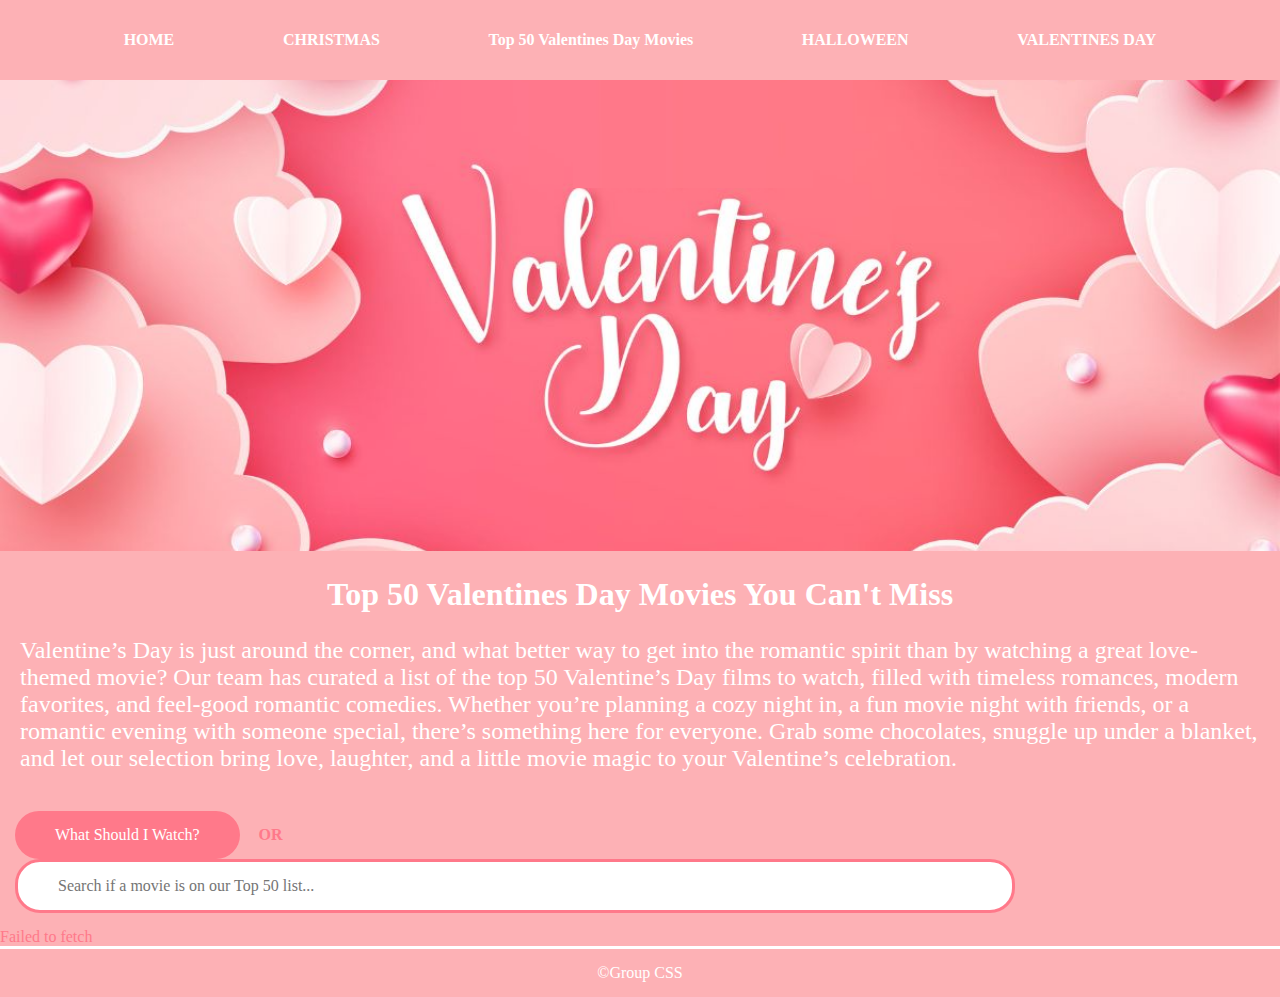
<file: valentines.html>
<!DOCTYPE html>
<html lang="en">

<head>
  <meta charset="UTF-8">
  <meta name="viewport" content="width=device-width, initial-scale=1.0">
  <title>Valentines Day</title>
  <link rel="stylesheet" href="./styles/global.css">
  <link rel="stylesheet" href="./styles/valentines.css">
  <link rel="stylesheet" href="./styles/typography.css">
  <script src="./scripts/valentines.js" defer></script>
</head>

<body>
  <header class="header">
    <nav class="menu">
      <a href="index.html" class="menu-item">HOME</a>
      <a href="christmas.html" class="menu-item">CHRISTMAS</a>
      <a href="index.html" class="header-item">
        <p class="header-title">Top 50 Valentines Day Movies</p>
      </a>
      <a href="halloween.html" class="menu-item">HALLOWEEN</a>
      <a href="valentines.html" class="menu-item active">VALENTINES DAY</a>
    </nav>
  </header>

  <div class="hero-image-container">
    <img class="hero-image" src="./images/the-origins-of-valentines-day-blog.png" alt="logo" height="150px"
      width="250px">
  </div>

  <div class="valentines-introduction">
    <h1 class="valentines-introduction-title">Top 50 Valentines Day Movies You Can&apos;t Miss</h1>
    <p class="valentines-introduction-content">Valentine’s Day is just around the corner, and what better way to get
      into the romantic spirit than by watching a great love-themed movie? Our team has curated a list of the top 50
      Valentine’s Day films to watch, filled with timeless romances, modern favorites, and feel-good romantic comedies.
      Whether you’re planning a cozy night in, a fun movie night with friends, or a romantic evening with someone
      special, there’s something here for everyone. Grab some chocolates, snuggle up under a blanket, and let our
      selection bring love, laughter, and a little movie magic to your Valentine’s celebration.</p>
  </div>

  <div class="user-input">
    <button id="button-random">What Should I Watch?</button>
    <p class="user-input-title">OR</p>
    <input id="search-input" placeholder="Search if a movie is on our Top 50 list..." />
  </div>

  <main class="main">
  </main>

  <footer class="footer">&copy;Group CSS</footer>
</body>

</html>
</file>
<file: styles/global.css>
:root {
  --background-primary: #ffffff;
  --background-secondary: #f0ead2;
  --background-tertiary: #dde5b6;
  --background-quaternary: #a98467;
  --color-primary: #6c584c;
}

* {
  box-sizing: border-box;
}

html {
  height: 100vh;
}

body {
  margin: 0;
  height: 100%;
  display: flex;
  flex-direction: column;
  color: #ff798a;
}

.header {
  background-color: var(--background-primary);
}

.header__title {
  text-align: center;
}

.menu {
  display: flex;
  justify-content: space-evenly;
  align-items: center;
  padding: 15px;
}

.menu-item,
.header-item {
  text-decoration: none;
  color: #ff798a;
}

.menu-item:hover {
  text-decoration: underline #fdb1b5;
  text-underline-offset: 10px;
}

.hero-image {
  height: auto;
  width: 100%;
}

.main {
  background-color: var(--background-primary);
  flex-grow: 1;
}

.user-input {
  padding: 15px;
}

.user-input-title {
  display: inline;
  margin: 15px;
}

#button-random {
  background-color: #ff798a;
  color: #fff;
  border: none;
  border-radius: 25px;
  padding: 15px 40px;
  font-size: 16px;
  cursor: pointer;
  width: fit-content;
}

#button-random:hover {
  background-color: #ffffff;
  color: #ff798a;
}

#search-input {
  width: 80%;
  padding: 15px 40px;
  font-size: 16px;
  border-radius: 25px;
  border: solid #ff798a;
}

.footer {
  background-color: #ff798a;
  text-align: center;
  color: #ffffff;
  padding: 15px;
}
</file>
<file: styles/valentines.css>
:root {
  --background-primary: #ffffff;
  --background-secondary: #fdb1b5;
  --background-tertiary: #ff798a;
  --color-primary: #ffffff;
}

body {
  background-color: var(--background-secondary);
  font-family: 'Cormorant Upright';
}

.header-title {
  color: var(--color-primary);
}

.menu {
  background-color: var(--background-secondary);

  a {
    color: var(--color-primary);
    font-weight: bold;
  }
}

.menu-item:hover {
  text-decoration: underline var(--background-tertiary);
  text-underline-offset: 10px;
}

.hero-image {
  height: 471px;
  object-fit: cover;
}

.valentines-introduction {
  color: white;
}

.valentines-introduction-title {
  text-align: center;
}

.valentines-introduction-content {
  padding: 0 20px;
  font-size: 1.5rem;
}

.user-input {
  background-color: var(--background-secondary);
}

.user-input-title {
  color: var(--background-tertiary);
  font-weight: bold;
}

#button-random {
  background-color: var(--background-tertiary);
  font-family: 'Cormorant Upright';
}

#search-input {
  border: solid var(--background-tertiary);
  font-family: 'Cormorant Upright';
}

.main {
  background-color: #fdb1b5;
}

.movie-container {
  display: flex;
  justify-content: space-around;
  padding: 15px;
  color: var(--color-primary);
  padding-left: 100px;
}

h2 {
  text-align: center;
}

.movie-info {
  display: flex;
  flex-direction: column;
  padding: 15px 100px 50px 100px;
}

.movie-stats {
  display: flex;
  justify-content: space-between;
  text-align: center;
}

.footer {
  background-color: var(--background-secondary);
  border-top: solid var(--background-primary);
}
</file>
<file: styles/typography.css>
@font-face {
    font-family: "Asul";
    src: url("../fonts/Asul-Bold.woff2") format("woff2"),
        url("../fonts/Asul-Bold.woff") format("woff");
    font-weight: bold;
    font-style: normal;
    font-display: swap;
}

@font-face {
    font-family: "Asul";
    src: url("../fonts/Asul-Regular.woff2") format("woff2"),
        url("../fonts/Asul-Regular.woff2") format("woff");
    font-weight: normal;
    font-style: normal;
    font-display: swap;
}
</file>
